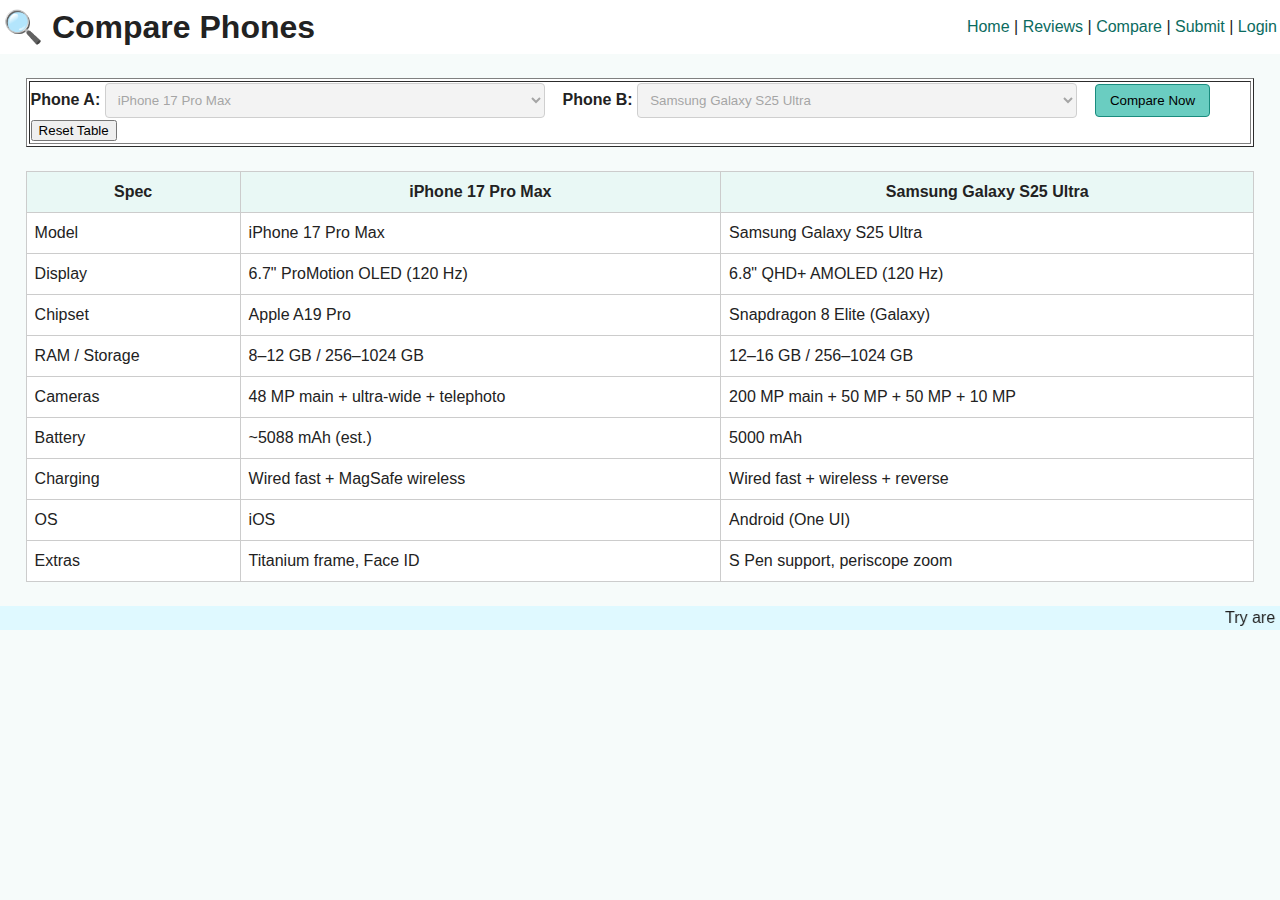
<file: compare.html>
<!DOCTYPE html>
<html>
<head>
  <meta charset="UTF-8" />
  <title>Techno Ocean — Compare</title>
  <link rel="stylesheet" href="styles.css" />
  <script src="script.js" defer></script>
</head>
<body bgcolor="#F6FBFA">

 
  <table  width="100%" border="0" bgcolor="#ffffff">
    <tr>
      <td><h1 style="margin:0;">🔍 Compare Phones</h1></td>
      <td align="right">
        <a href="index.html">Home</a> |
        <a href="reviews.html">Reviews</a> |
        <a href="compare.html">Compare</a> |
        <a href="submit.html">Submit</a> |
        <a href="login.html">Login</a>
      </td>
    </tr>
  </table>

  <br>

  
  <table width="96%" align="center"  border="1" bgcolor="#ffffff">
    <tr>
      <td>
      
        <form action="#" onsubmit="return false;">
          <label for="a"><strong>Phone A:</strong></label>
          <select id="a" name="a" disabled>
            <option value="iphone17promax" selected>iPhone 17 Pro Max</option>
          </select>

          &nbsp;&nbsp;

          <label for="b"><strong>Phone B:</strong></label>
          <select id="b" name="b" disabled>
            <option value="s25ultra" selected>Samsung Galaxy S25 Ultra</option>
          </select>

          &nbsp;&nbsp;

          
          <input type="submit" value="Compare Now" />
          <input type="button" value="Reset Table" />
        </form>
      </td>
    </tr>
  </table>

  <br>


  <table class="basic" width="96%" align="center"  border="1" bgcolor="#ffffff">
    
      <tr bgcolor="#E9F8F5">
        <th>Spec</th>
        <th id="nameA">iPhone 17 Pro Max</th>
        <th id="nameB">Samsung Galaxy S25 Ultra</th>
      </tr>
    
      <tr>
        <td>Model</td>
        <td>iPhone 17 Pro Max</td>
        <td>Samsung Galaxy S25 Ultra</td>
      </tr>
      <tr>
        <td>Display</td>
        <td>6.7" ProMotion OLED (120 Hz)</td>
        <td>6.8" QHD+ AMOLED (120 Hz)</td>
      </tr>
      <tr>
        <td>Chipset</td>
        <td>Apple A19 Pro</td>
        <td>Snapdragon 8 Elite (Galaxy)</td>
      </tr>
      <tr>
        <td>RAM / Storage</td>
        <td>8–12 GB / 256–1024 GB</td>
        <td>12–16 GB / 256–1024 GB</td>
      </tr>
      <tr>
        <td>Cameras</td>
        <td>48 MP main + ultra-wide + telephoto</td>
        <td>200 MP main + 50 MP + 50 MP + 10 MP</td>
      </tr>
      <tr>
        <td>Battery</td>
        <td>~5088 mAh (est.)</td>
        <td>5000 mAh</td>
      </tr>
      <tr>
        <td>Charging</td>
        <td>Wired fast + MagSafe wireless</td>
        <td>Wired fast + wireless + reverse</td>
      </tr>
      <tr>
        <td>OS</td>
        <td>iOS</td>
        <td>Android (One UI)</td>
      </tr>
      <tr>
        <td>Extras</td>
        <td>Titanium frame, Face ID</td>
        <td>S Pen support, periscope zoom</td>
      </tr>
    </tbody>
  </table>

  <br>
  <marquee bgcolor="#DFF9FF" scrollamount="7">
    Try are upcoming feature very soon😊
  </marquee>

</body>
</html>
</file>
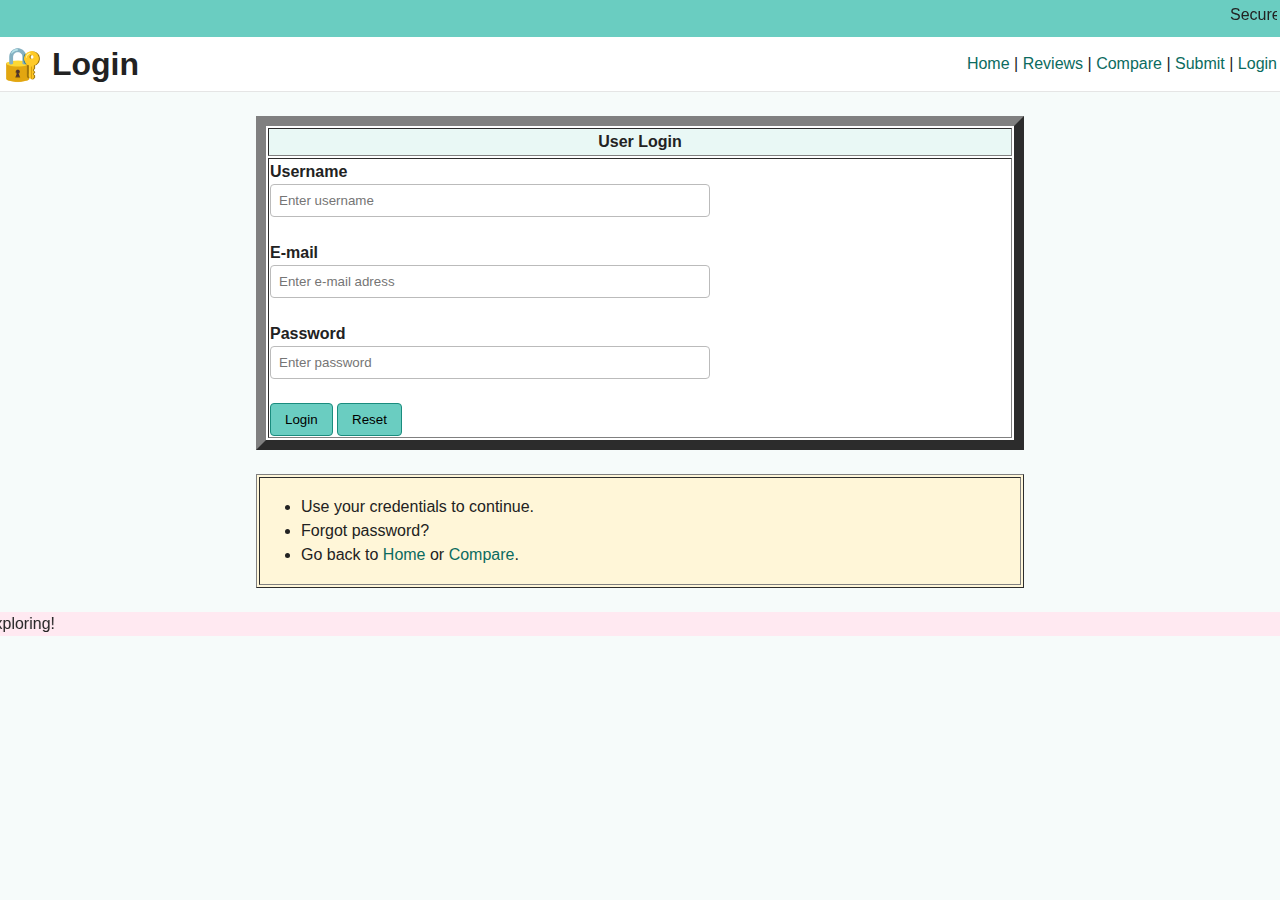
<file: login.html>
<!DOCTYPE html>
<html >
<head>
  <meta charset="UTF-8">
  <meta name="viewport" content="width=device-width, initial-scale=1">
  <title>Techno Ocean — Login </title>
  <link rel="stylesheet" href="styles.css">
  <script src="script.js" defer></script>
</head>
<body bgcolor="#F6FBFA">

  
  <table width="100%" bgcolor="#6ACDC1" border="0">
    <tr>
      <td>
        <marquee behavior="scroll" direction="left" scrollamount="6">
          Secure access to your Techno Ocean account 
        </marquee>
      </td>
    </tr>
  </table>

  
  <table class="layout" width="100%"  border="0" bgcolor="#ffffff">
    <tr>
      <td><h1 style="margin:0;">🔐 Login</h1></td>
      <td align="right">
        <a href="index.html">Home</a> |
        <a href="reviews.html">Reviews</a> |
        <a href="compare.html">Compare</a> |
        <a href="submit.html">Submit</a> |
        <a href="login.html">Login</a>
      </td>
    </tr>
  </table>

  <br>

  
  <table width="60%" align="center"  border="10" bgcolor="#ffffff">
    <tr bgcolor="#E9F8F5">
      <th>User Login</th>
    </tr>
    <tr>
      <td>
        <form action="#" method="post" onsubmit="return doLogin();">
          <label for="user"><strong>Username</strong></label><br>
          <input id="user" name="user" type="text" placeholder="Enter username" required><br><br>
        
          <label for="user"><strong>E-mail</strong></label><br>
          <input id="mail" name="mail" type="email" placeholder="Enter e-mail adress" required><br><br>

          <label for="pass"><strong>Password</strong></label><br>
          <input id="pass" name="pass" type="password" placeholder="Enter password" required><br><br>

          <input type="submit" value="Login" >
          <input type="reset" value="Reset">
        </form>
        
    </tr>
  </table>

  <br>

  
  <table width="60%" align="center"  border="1" bgcolor="#FFF6D8">
    <tr>
      <td>
        <ul >
          <li>Use your  credentials to continue.</li>
          <li>Forgot password? </li>
          <li>Go back to <a href="index.html">Home</a> or <a href="compare.html">Compare</a>.</li>
        </ul>
      </td>
    </tr>
  </table>

  <br>

  <marquee direction="right" bgcolor="#FFE9F1" scrollamount="7">
    Welcome back to Techno Ocean — Happy exploring!
  </marquee>

</body>
</html>
</file>
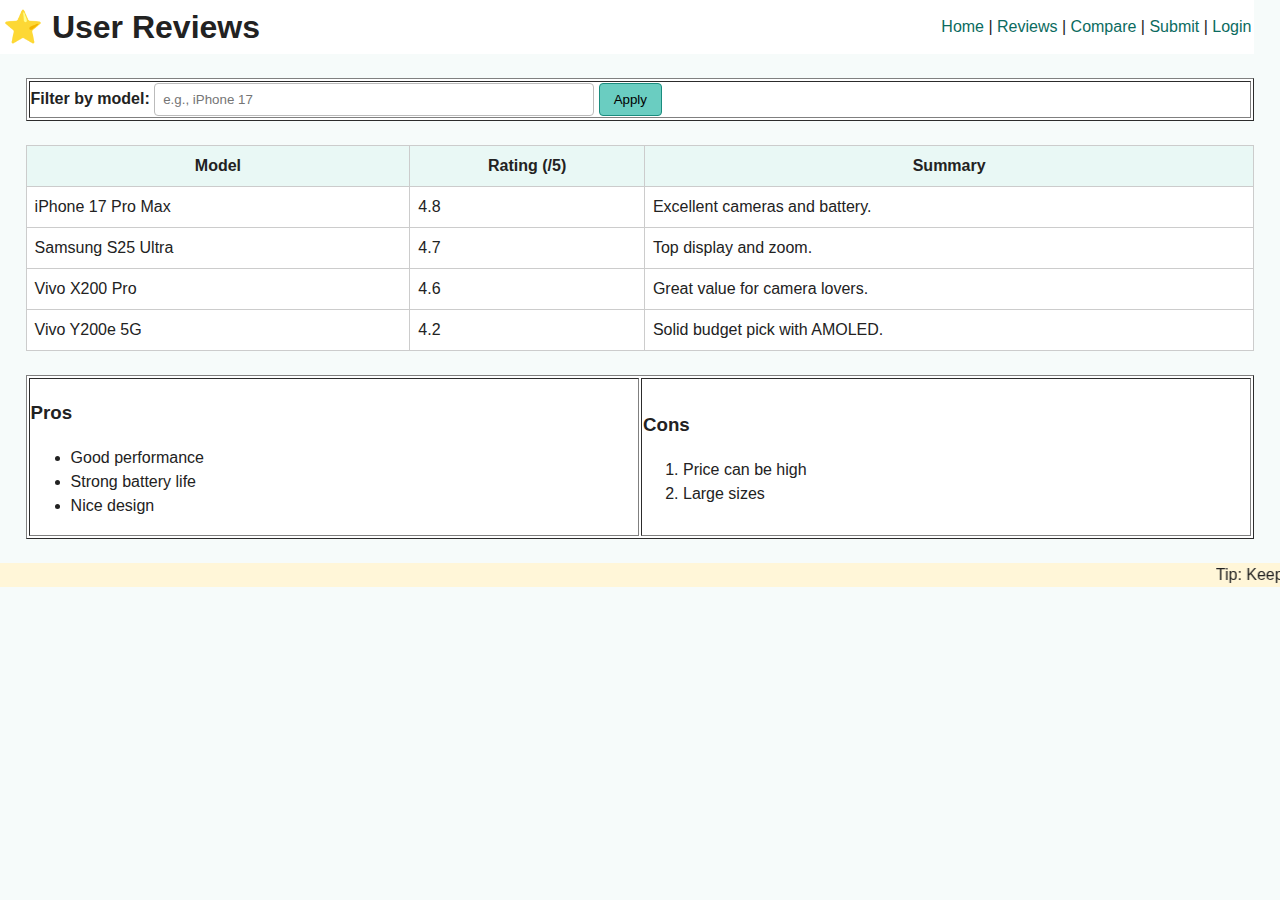
<file: reviews.html>
<!DOCTYPE html>
<html >
<head>
  <meta charset="UTF-8">
  
  <title>Techno Ocean — Reviews </title>
  <link rel="stylesheet" href="styles.css">
  <script src="script.js" defer></script>
</head>
<body bgcolor="#F6FBFA">

  
  <table  border="0" bgcolor="#ffffff">
    <tr>
      <td><h1 style="margin:0;">⭐ User Reviews</h1></td>
      <td align="right" width="25%">
        <a href="index.html">Home</a> |
        <a href="reviews.html">Reviews</a> |
        <a href="compare.html">Compare</a> |
        <a href="submit.html">Submit</a> |
        <a href="login.html">Login</a>
      </td>
    </tr>
  </table>

  <br>

  
  <table width="96%" align="center" border="1" bgcolor="#ffffff">
    <tr>
      <td>
        <form action="#" method="get" onsubmit="alert('Filter: ' + document.getElementById('model').value); return false;">
          <label for="model"><strong>Filter by model:</strong></label>
          <input id="model" name="model" type="text" placeholder="e.g., iPhone 17">
          <input type="submit" value="Apply">
        </form>
      </td>
    </tr>
  </table>

  <br>

  
  <table class="basic" width="96%" align="center"  border="1" bgcolor="#ffffff">
    

      <tr bgcolor="#E9F8F5">
        <th>Model</th>
        <th>Rating (/5)</th>
        <th>Summary</th>
      </tr>
    
    <tbody>
      <tr><td>iPhone 17 Pro Max</td><td>4.8</td><td>Excellent cameras and battery.</td></tr>
      <tr><td>Samsung S25 Ultra</td><td>4.7</td><td>Top display and zoom.</td></tr>
      <tr><td>Vivo X200 Pro</td><td>4.6</td><td>Great value for camera lovers.</td></tr>
      <tr><td>Vivo Y200e 5G</td><td>4.2</td><td>Solid budget pick with AMOLED.</td></tr>
    </tbody>
  </table>

  <br>

  
  <table width="96%" align="center"  border="1" bgcolor="#ffffff">
    <tr>
      <td width="50%" >
        <h3>Pros </h3>
        <ul>
          <li>Good performance</li>
          <li>Strong battery life</li>
          <li>Nice design</li>
        </ul>
      </td>
      <td >
        <h3>Cons </h3>
        <ol>
          <li>Price can be high</li>
          <li>Large sizes</li>
        </ol>
      </td>
    </tr>
  </table>

  
  <br>
  <marquee bgcolor="#FFF6D8" scrollamount="8">Tip: Keep reviews short and specific — camera, battery, performance.</marquee>

</body>
</html>
</file>
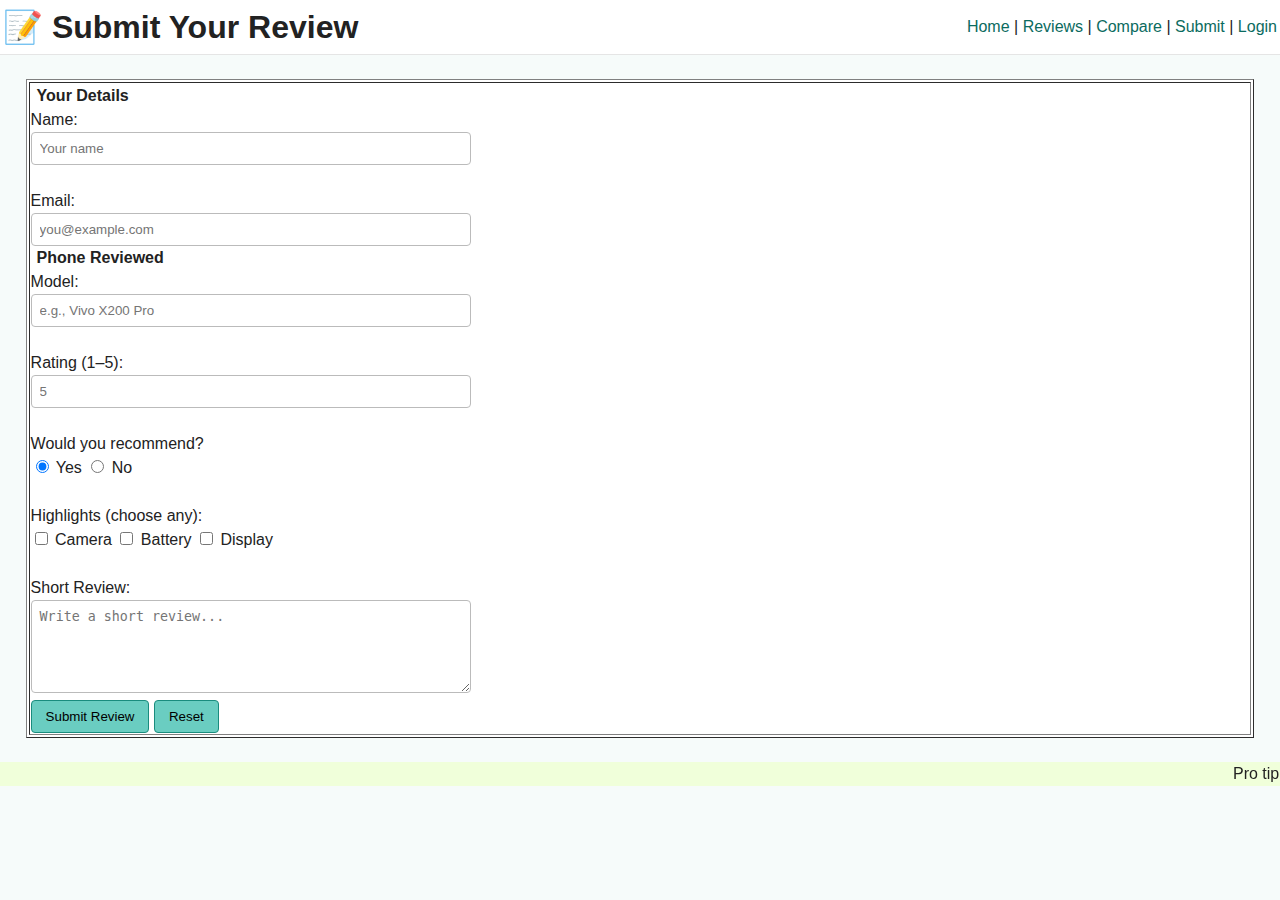
<file: submit.html>
<!DOCTYPE html>
<html >
<head>
  <meta charset="UTF-8">
 
  <title>Techno Ocean — Submit Review </title>
  <link rel="stylesheet" href="styles.css">
  <script src="script.js" defer></script>
</head>
<body bgcolor="#F6FBFA">


  <table class="layout" width="100%"  border="0" bgcolor="#ffffff">
    <tr>
      <td><h1 style="margin:0;">📝 Submit Your Review</h1></td>
      <td align="right">
        <a href="index.html">Home</a> |
        <a href="reviews.html">Reviews</a> |
        <a href="compare.html">Compare</a> |
        <a href="submit.html">Submit</a> |
        <a href="login.html">Login</a>
      </td>
    </tr>
  </table>

  <br>


  <table width="96%" align="center"  border="1" bgcolor="#ffffff">
    <tr>
      <td>
        <form action="#" method="post" onsubmit="return submitReview();">
          
            <legend><strong>Your Details</strong></legend>
            <label for="name">Name:</label><br>
            <input id="name" name="name" type="text" placeholder="Your name" required><br><br>

            <label for="email">Email:</label><br>
            <input id="email" name="email" type="email" placeholder="you@example.com" required>
          </fieldset>

          <br>

          
            <legend><strong>Phone Reviewed</strong></legend>
            <label for="phone">Model:</label><br>
            <input id="phone" name="phone" type="text" placeholder="e.g., Vivo X200 Pro" required><br><br>

            <label for="rating">Rating (1–5):</label><br>
            <input id="rating" name="rating" type="number" min="1" max="5" placeholder="5" required><br><br>

            <label>Would you recommend?</label><br>
            <input type="radio" id="rec-yes" name="recommend" value="yes" checked>
            <label for="rec-yes">Yes</label>
            <input type="radio" id="rec-no" name="recommend" value="no">
            <label for="rec-no">No</label><br><br>

            <label>Highlights (choose any):</label><br>
            <input type="checkbox" id="chk-camera" name="highlights" value="camera">
            <label for="chk-camera">Camera</label>
            <input type="checkbox" id="chk-battery" name="highlights" value="battery">
            <label for="chk-battery">Battery</label>
            <input type="checkbox" id="chk-display" name="highlights" value="display">
            <label for="chk-display">Display</label><br><br>

            <label for="summary">Short Review:</label><br>
            <textarea id="summary" name="summary" rows="5" cols="40" placeholder="Write a short review..." required></textarea>
          </fieldset>

          <br>
          <input type="submit" value="Submit Review">
          <input type="reset" value="Reset">
        </form>
      </td>
    </tr>
  </table>

  <br>
  <marquee bgcolor="#F0FFDA" scrollamount="6">Pro tip: Be specific — camera, battery, display, performance.</marquee>

</body>
</html>
</file>
<file: styles.css>
* { box-sizing: border-box; }


body {
  margin: 0;
  font-family: Arial, Helvetica, sans-serif;
  color: #222;
  line-height: 1.5;
}

a { color: #0b6b60; text-decoration: none; }
a:hover { text-decoration: underline; } 


.layout { border-bottom: 1px solid #e5e5e5; }
.muted { color: #555; }


table.basic, .cardtable {
  border-collapse: collapse;
}

table.basic th, table.basic td,
.cardtable th, .cardtable td {
  border: 1px solid #cccccc;
  padding: 8px;
  vertical-align: top;
}


img { display: block; }


input[type="text"],
input[type="email"],
input[type="number"],
input[type="password"],
select,
textarea {
  width: 100%;
  max-width: 440px;
  padding: 8px;
  border: 1px solid #bbb;
  border-radius: 4px;
}

input[type="submit"],
input[type="reset"],
button {
  padding: 8px 14px;
  border: 1px solid #1a8c7e;
  background: #6ACDC1;
  color: #000;
  border-radius: 4px;
  cursor: pointer;
}

fieldset {
  border: 1px solid #ccc;
  padding: 10px;
  border-radius: 6px;
}
legend { padding: 0 6px; }


hr { border: 0; border-top: 1px solid #ddd; margin: 12px 0; }
</file>
